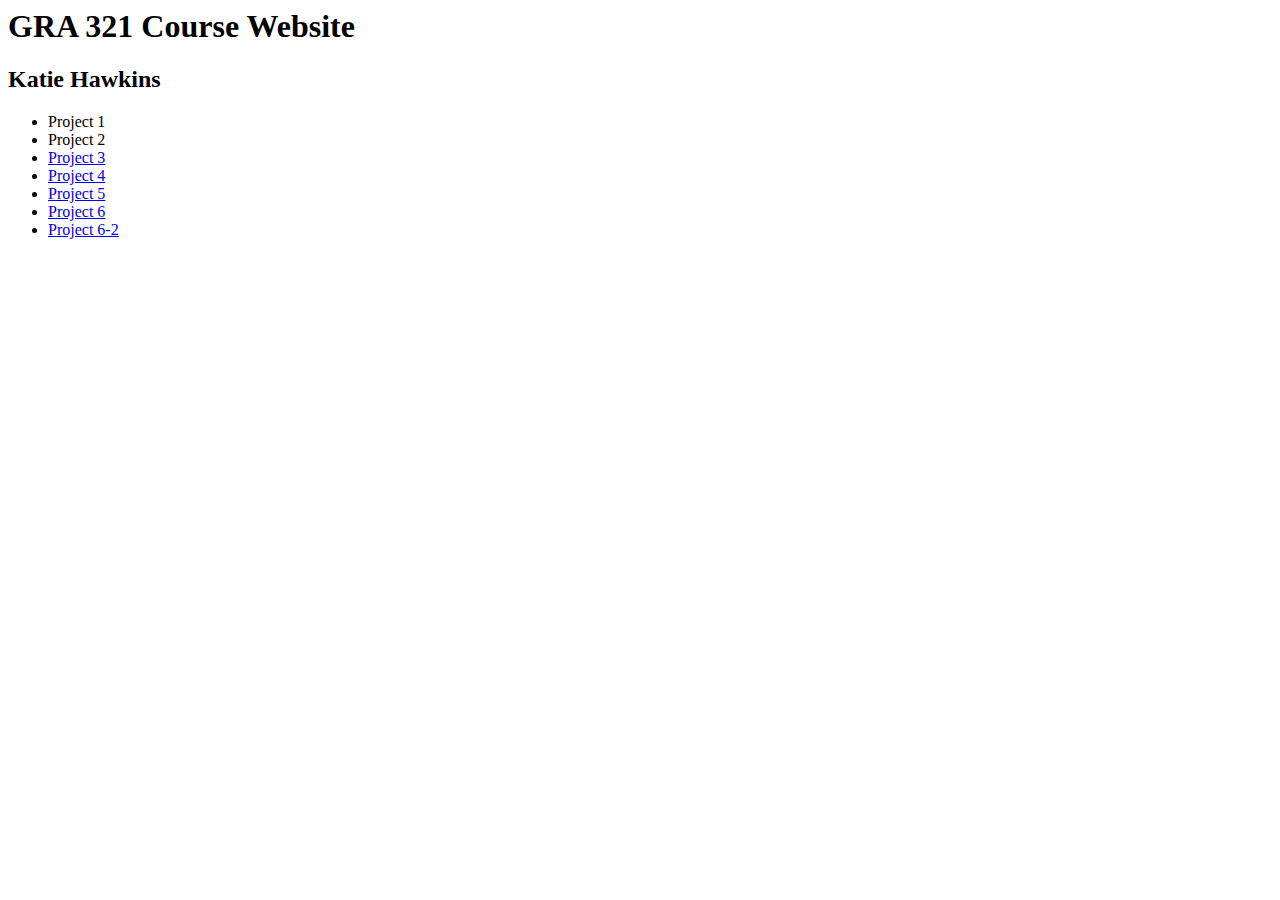
<file: index.html>
<html>
    <head>
        <title>Katie Hawkins - GRA 321</title>
    </head>
    <body>
        
        <h1>GRA 321 Course Website</h1>
        <h2>Katie Hawkins</h2>
        
        <ul>
            
            <li>Project 1</li>
            <li>Project 2</li>
            <li>
                <a href="project3/index.html" title="Project 3">Project 3</a>
            </li>
            <li>
                <a href="project4/index.html" title="Project 4">Project 4</a>
            </li>
            <li>
                <a href="project5/index.html" title="Project 5">Project 5</a>
            </li>
            
            <li><a href="project6/index.html" title="Project 6">Project 6</a>
            </li>
            
            <li><a href="project6-2/index.html" title="Project 6, Version 2">Project 6-2</a>
            </li>
        
        </ul>
        
    </body>
</html>
</file>
